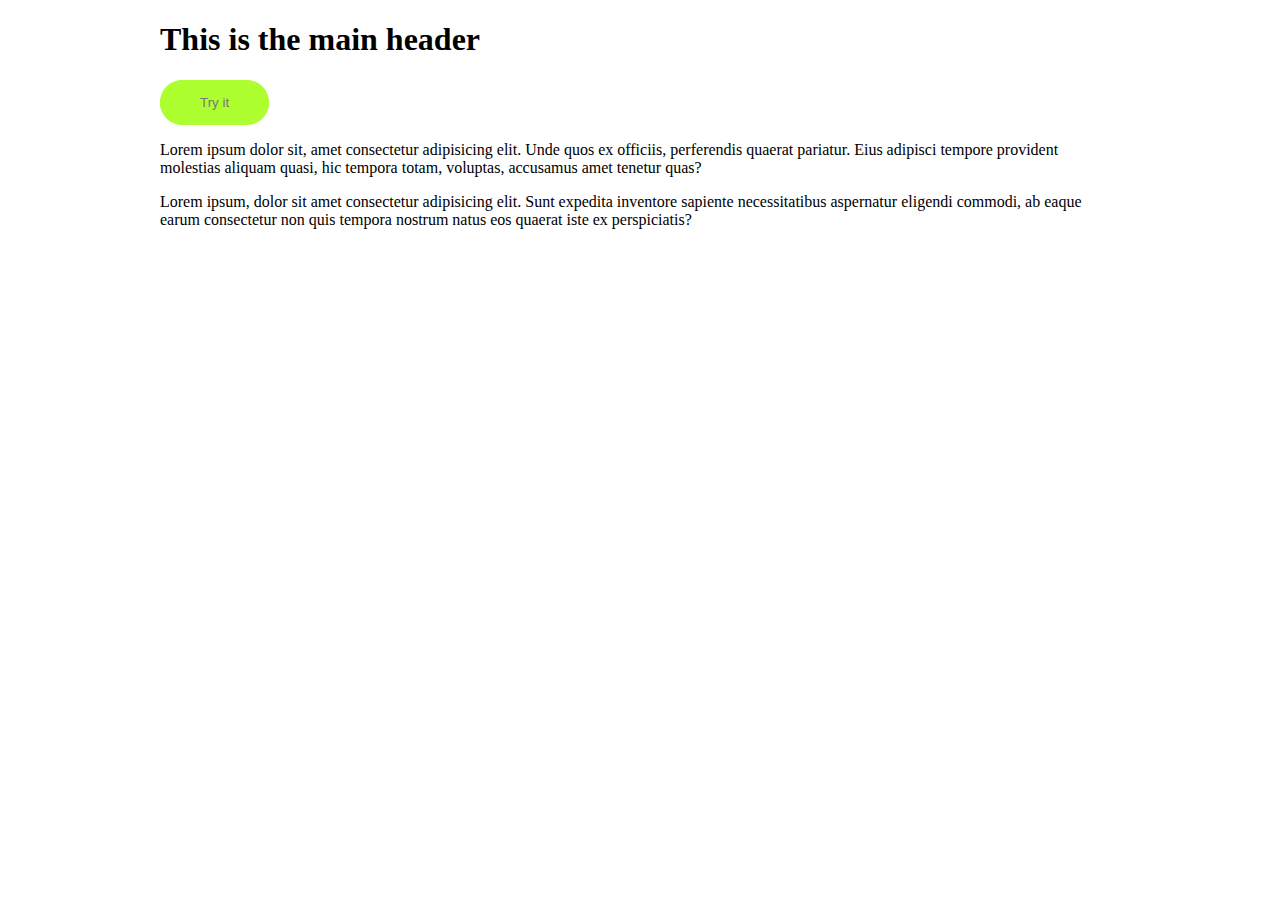
<file: ch-1/index.html>
<!DOCTYPE html>
<html lang="en">

<head>
    <meta charset="UTF-8">
    <meta name="viewport" content="width=device-width, initial-scale=1.0">
    <title>Learning JavaScript</title>
    <link rel="stylesheet" href="css/style.css">
</head>

<body onload="loadFunc()">
    <h1>This is the main header</h1>
    <button class="btn" onclick="callIt('button')">Try it</button>
    <p onclick="callIt('paragraph')">Lorem ipsum dolor sit, amet consectetur adipisicing elit. Unde quos ex officiis,
        perferendis
        quaerat pariatur.
        Eius adipisci tempore provident molestias aliquam quasi, hic tempora totam, voluptas, accusamus amet tenetur
        quas?</p>
    <p>Lorem ipsum, dolor sit amet consectetur adipisicing elit. Sunt expedita inventore sapiente necessitatibus
        aspernatur eligendi commodi, ab eaque earum consectetur non quis tempora nostrum natus eos quaerat iste ex
        perspiciatis?</p>

    <script src="js/script.js"></script>
</body>

</html>
</file>
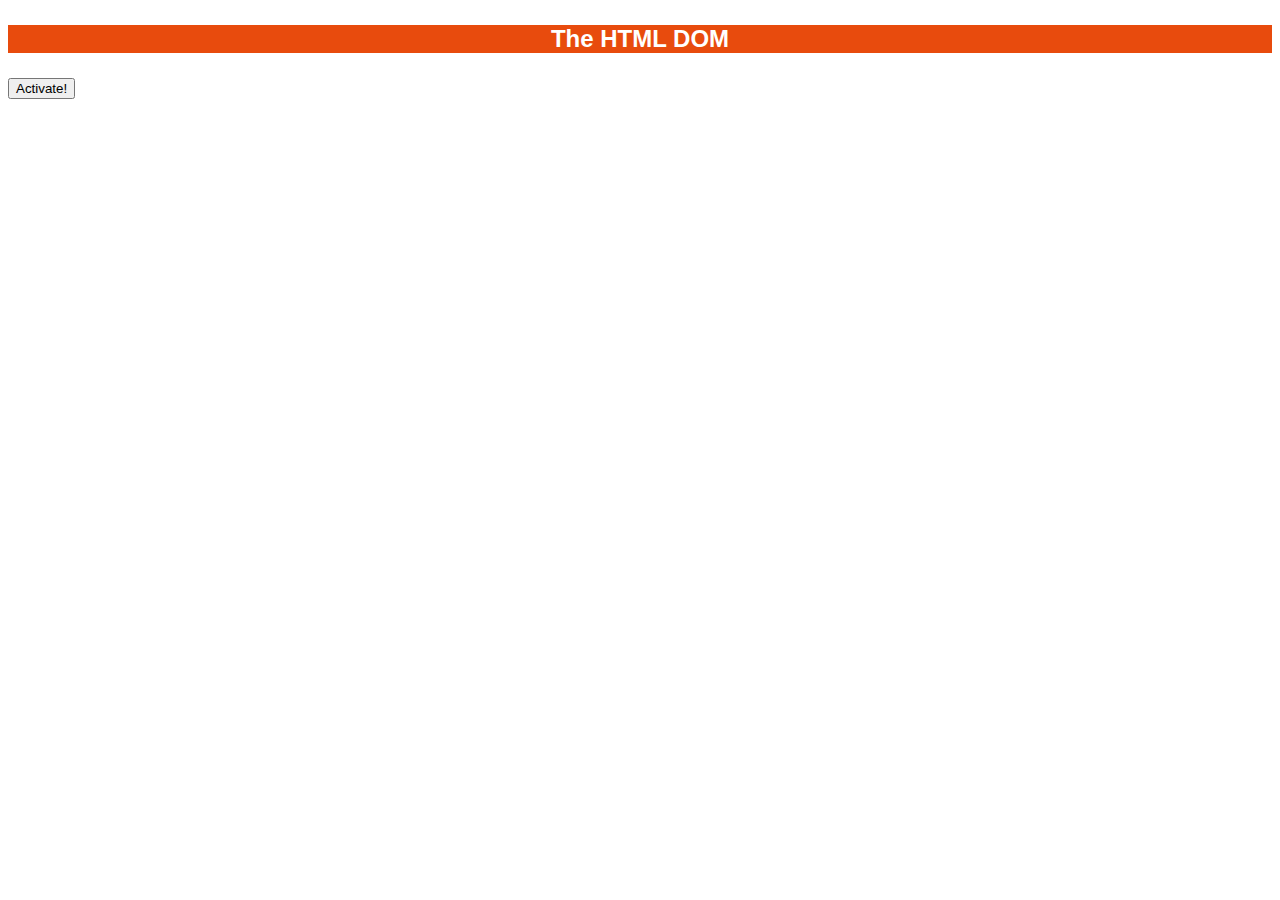
<file: ch-10/index.html>
<!DOCTYPE html>
<html lang="en">
    <head>
        <meta charset="UTF-8" />
        <meta name="viewport" content="width=device-width, initial-scale=1.0" />
        <link rel="stylesheet" href="css/style.css" />
        <title>Ch10 HTML DOM</title>
    </head>

    <body>
        <div id="theDiv">
            <h1>The HTML DOM</h1>
            <button id="btn">Activate!</button>
            <p id="target"></p>
        </div>

        <script src="js/script.js"></script>
    </body>
</html>
</file>
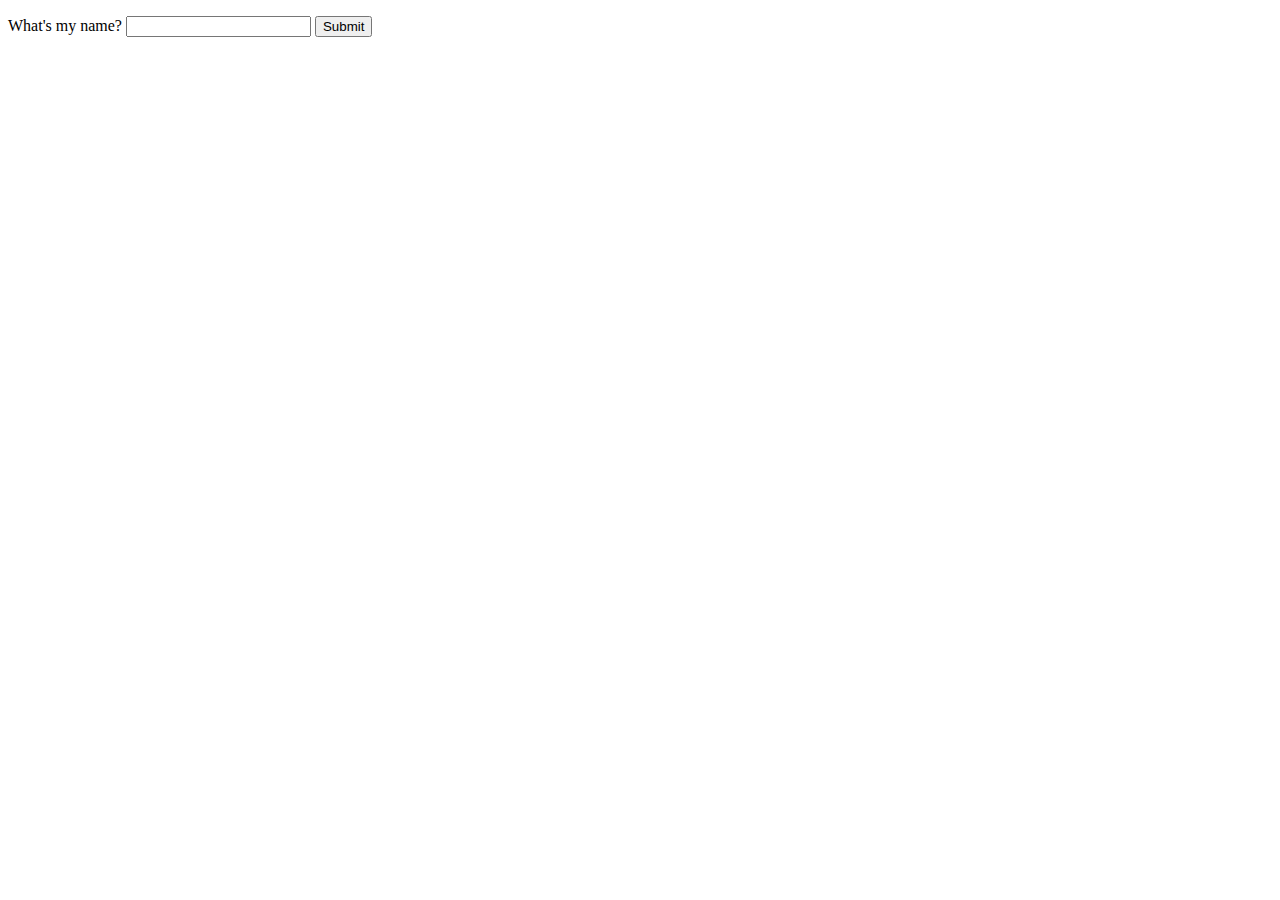
<file: ch-11/index.html>
<!DOCTYPE html>
<html lang="en">
    <head>
        <meta charset="UTF-8" />
        <meta name="viewport" content="width=device-width, initial-scale=1.0" />
        <title>Chapter 11 - HTML Forms and JavaScript</title>
    </head>

    <body>
        <p id="target"></p>

        <form
            action="http://studioweb.com"
            id="formLog"
            name="logIn"
            method="get"
        >
            <span>What's my name?</span>
            <input type="text" id="nameFirst" name="nameFirst" />

            <input type="submit" id="submit" />
        </form>

        <script src="js/validate.js"></script>
    </body>
</html>
</file>
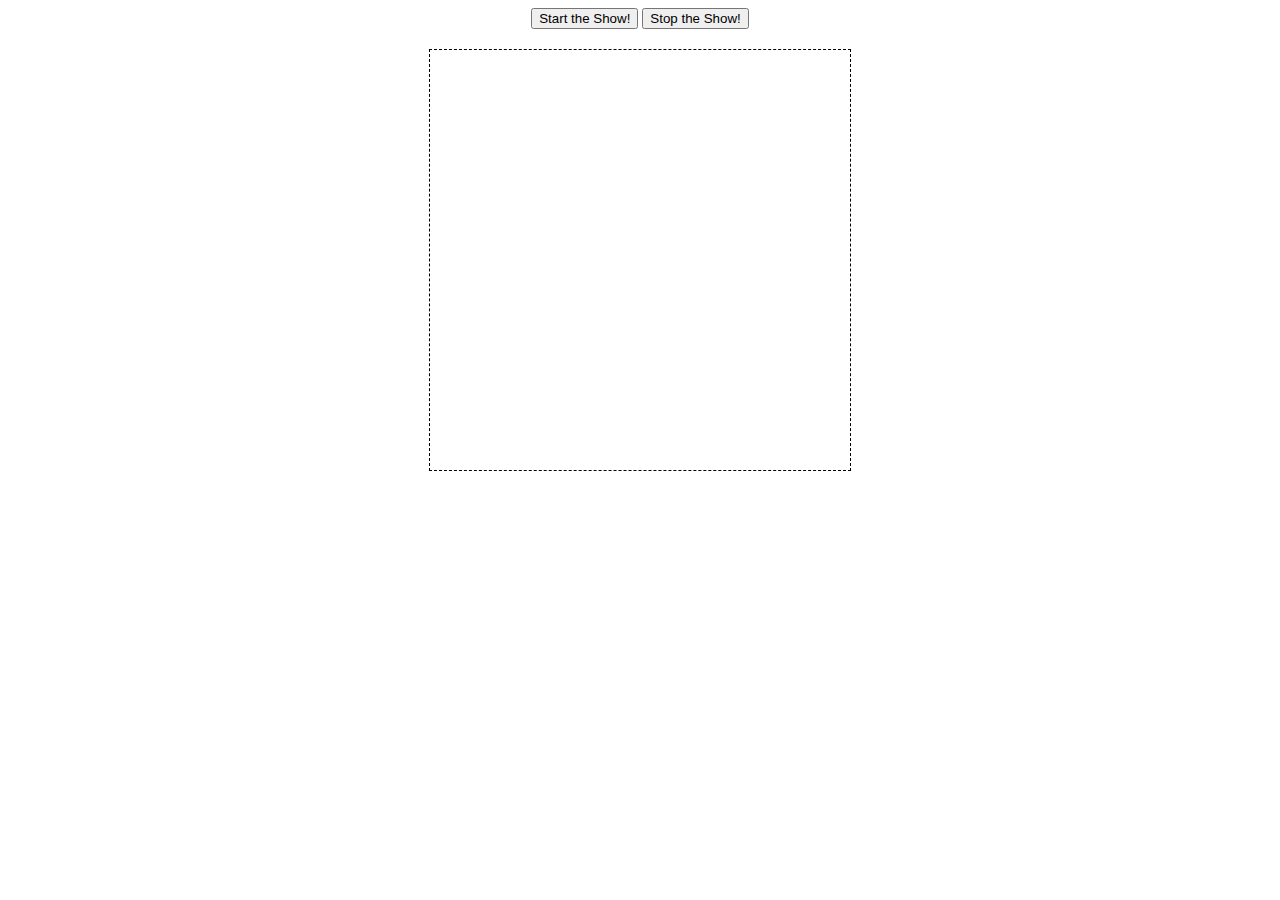
<file: ch-12/index.html>
<!DOCTYPE html>
<html lang="en">

<head>
    <meta charset="UTF-8">
    <meta name="viewport" content="width=device-width, initial-scale=1.0">
    <link rel="stylesheet" href="css/style.css">
    <title>Chapter 12 - Contenteditable attribute</title>
</head>

<body>
    <main>
        <div id="buttons">
            <button id="discoStart">Start the Show!</button>
            <button id="discoStop">Stop the Show!</button>
        </div>

        <canvas id="whiteBoard" width="400" height="400"></canvas>

        <p id="displayColor"></p>
    </main>

    <script src="js/script.js"></script>
</body>

</html>
</file>
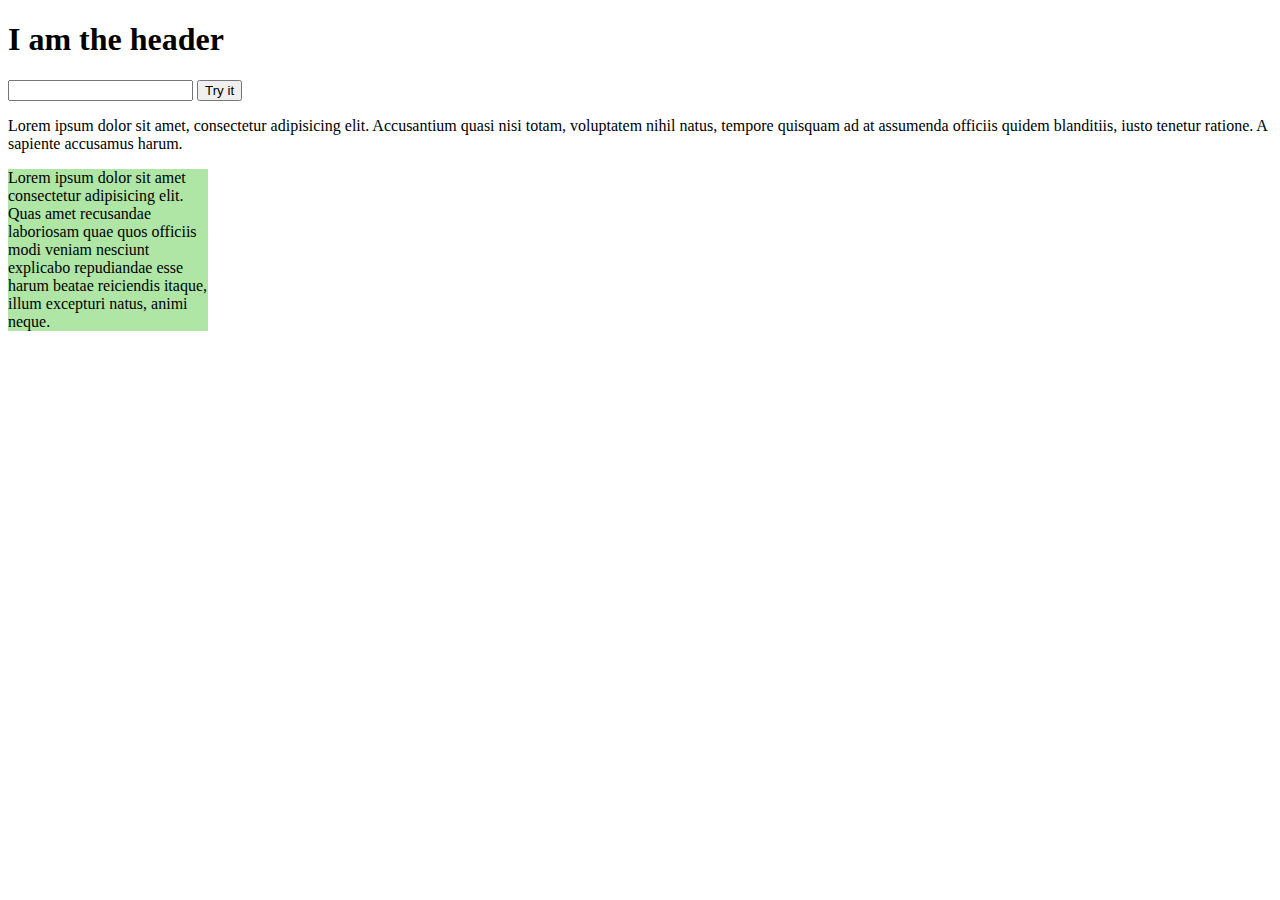
<file: ch-2/index.html>
<!DOCTYPE html>
<html lang="en" id="main-html">
    <head>
        <meta charset="UTF-8" />
        <meta name="viewport" content="width=device-width, initial-scale=1.0" />
        <link rel="stylesheet" href="css/style.css" />
        <title>Chapter 2</title>
    </head>

    <body id="main-body">
        <h1>I am the header</h1>
        <input type="text" id="input-change" />
        <button class="btn" id="btn">Try it</button>
        <p id="first-paragraph">
            Lorem ipsum dolor sit amet, consectetur adipisicing elit.
            Accusantium quasi nisi totam, voluptatem nihil natus, tempore
            quisquam ad at assumenda officiis quidem blanditiis, iusto tenetur
            ratione. A sapiente accusamus harum.
        </p>
        <p class="paragraph-2" id="second-paragraph">
            Lorem ipsum dolor sit amet consectetur adipisicing elit. Quas amet
            recusandae laboriosam quae quos officiis modi veniam nesciunt
            explicabo repudiandae esse harum beatae reiciendis itaque, illum
            excepturi natus, animi neque.
        </p>

        <script src="js/script.js"></script>
    </body>
</html>
</file>
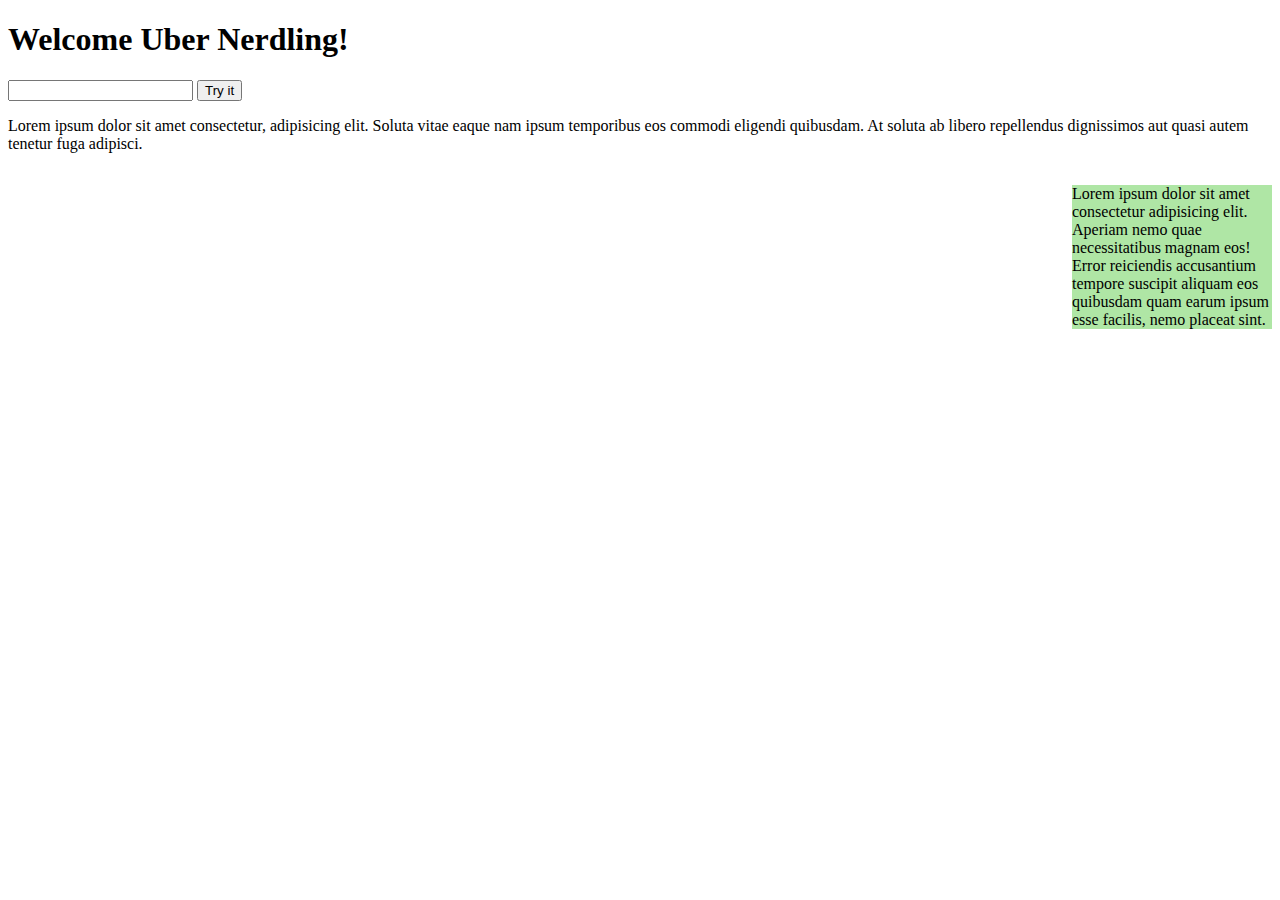
<file: ch-3/index.html>
<!DOCTYPE html>
<html lang="en">
    <head>
        <meta charset="UTF-8" />
        <meta name="viewport" content="width=device-width, initial-scale=1.0" />
        <link rel="stylesheet" href="css/style.css" />
        <title>Chapter 3 - Errors</title>
    </head>

    <body>
        <h1>Welcome Uber Nerdling!</h1>
        <input type="text" />
        <button id="btn">Try it</button>
        <p>
            Lorem ipsum dolor sit amet consectetur, adipisicing elit. Soluta
            vitae eaque nam ipsum temporibus eos commodi eligendi quibusdam. At
            soluta ab libero repellendus dignissimos aut quasi autem tenetur
            fuga adipisci.
        </p>
        <p class="paragraph-second" id="paragraph-second">
            Lorem ipsum dolor sit amet consectetur adipisicing elit. Aperiam
            nemo quae necessitatibus magnam eos! Error reiciendis accusantium
            tempore suscipit aliquam eos quibusdam quam earum ipsum esse
            facilis, nemo placeat sint.
        </p>

        <script src="js/script.js"></script>
    </body>
</html>
</file>
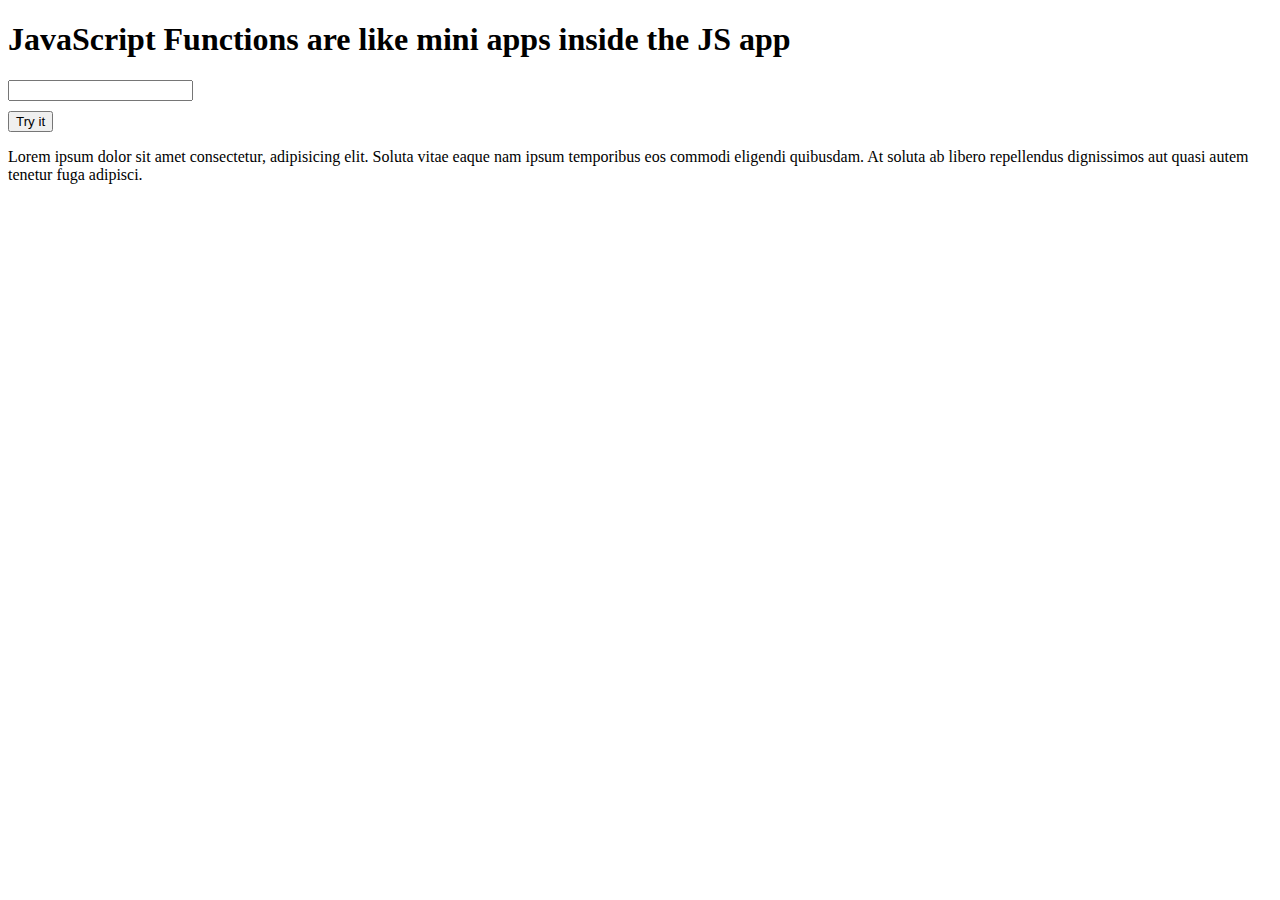
<file: ch-5/index.html>
<!DOCTYPE html>
<html lang="en">
    <head>
        <meta charset="UTF-8" />
        <meta name="viewport" content="width=device-width, initial-scale=1.0" />
        <link rel="stylesheet" href="css/style.css" />
        <title>Chapter 5 - Functions</title>
    </head>

    <body>
        <h1>JavaScript Functions are like mini apps inside the JS app</h1>
        <input type="text" />
        <button id="btn">Try it</button>
        <p>
            Lorem ipsum dolor sit amet consectetur, adipisicing elit. Soluta
            vitae eaque nam ipsum temporibus eos commodi eligendi quibusdam. At
            soluta ab libero repellendus dignissimos aut quasi autem tenetur
            fuga adipisci.
        </p>

        <script src="js/script.js"></script>
    </body>
</html>
</file>
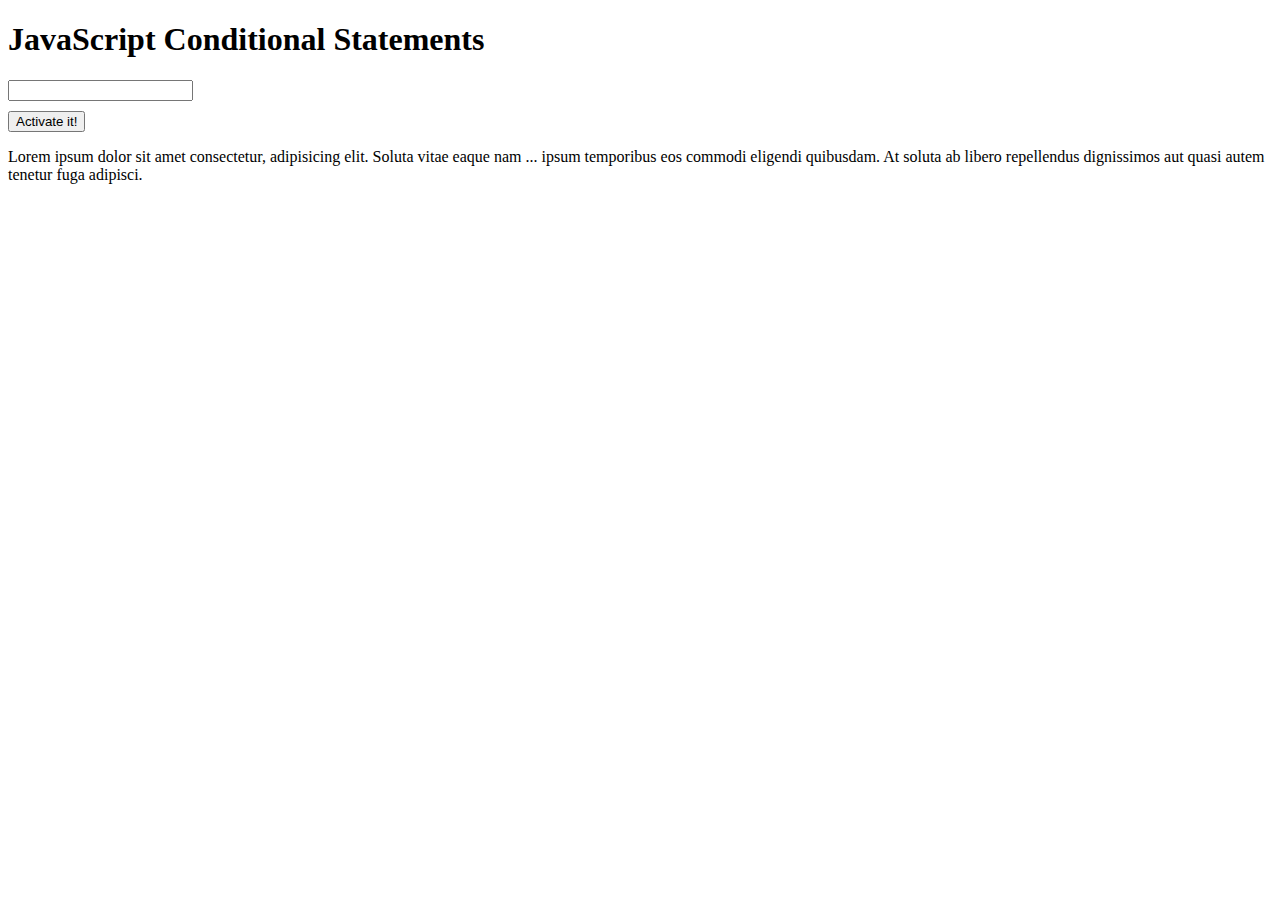
<file: ch-6/index.html>
<!DOCTYPE html>
<html lang="en">
    <head>
        <meta charset="UTF-8" />
        <meta name="viewport" content="width=device-width, initial-scale=1.0" />
        <link rel="stylesheet" href="css/style.css" />
        <title>Chapter 6 - Decisions in code</title>
    </head>

    <body>
        <h1>JavaScript Conditional Statements</h1>
        <input type="text" />
        <button id="btn">Activate it!</button>
        <p id="first">
            Lorem ipsum dolor sit amet consectetur, adipisicing elit. Soluta
            vitae eaque nam <span>...</span> ipsum temporibus eos commodi
            eligendi quibusdam. At soluta ab libero repellendus dignissimos aut
            quasi autem tenetur fuga adipisci.
        </p>

        <script src="js/script.js"></script>
    </body>
</html>
</file>
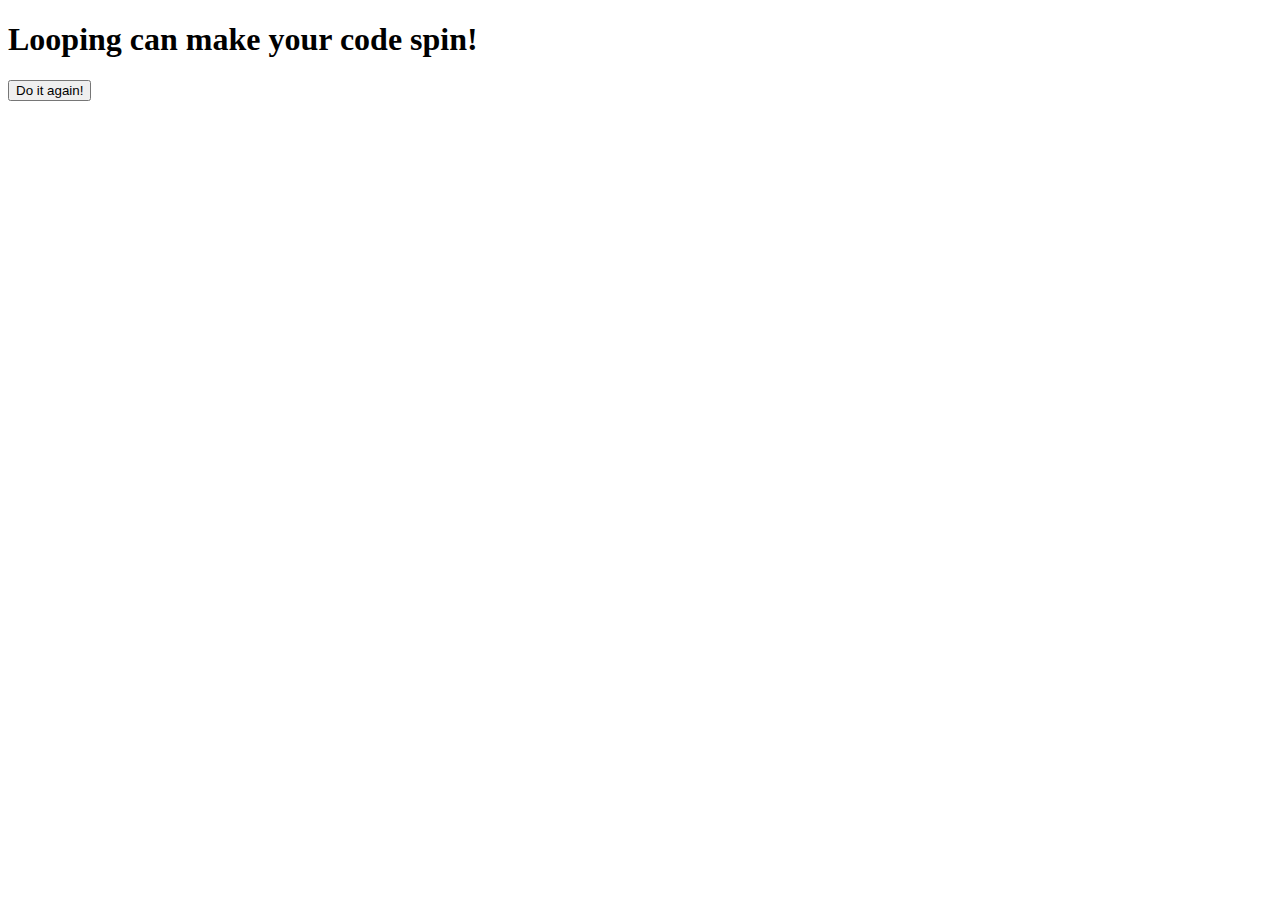
<file: ch-7/index.html>
<!DOCTYPE html>
<html lang="en">
    <head>
        <meta charset="UTF-8" />
        <meta name="viewport" content="width=device-width, initial-scale=1.0" />
        <title>Chapter 7 - Loops</title>
    </head>

    <body>
        <h1>Looping can make your code spin!</h1>
        <button id="looper">Do it again!</button>
        <p id="target"></p>

        <script src="js/script.js"></script>
    </body>
</html>
</file>
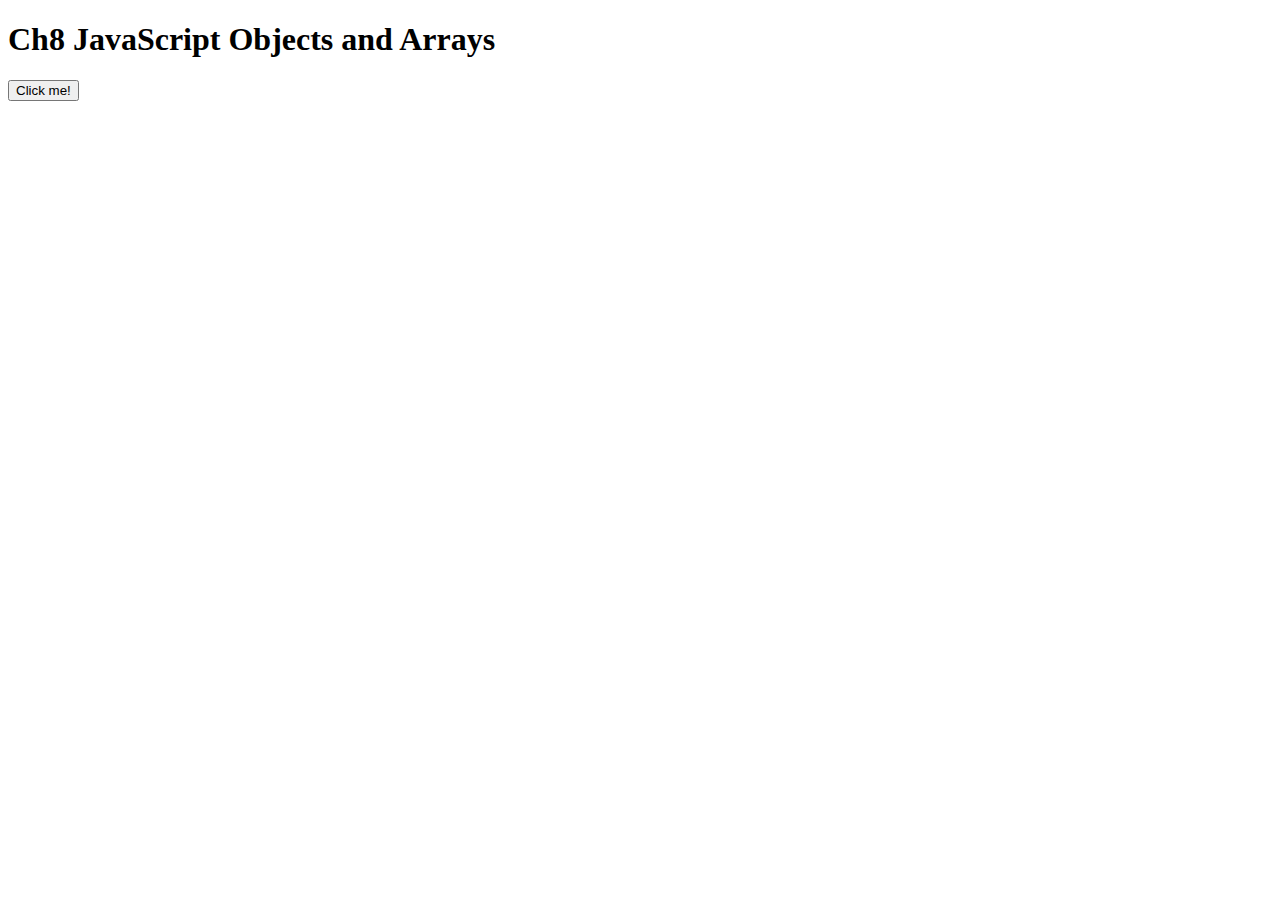
<file: ch-8/index.html>
<!DOCTYPE html>
<html lang="en">
    <head>
        <meta charset="UTF-8" />
        <meta name="viewport" content="width=device-width, initial-scale=1.0" />
        <title>Ch8 JavaScript Objects and Arrays</title>
    </head>

    <body>
        <h1>Ch8 JavaScript Objects and Arrays</h1>
        <button id="btn">Click me!</button>
        <p id="target"></p>

        <script src="js/script.js"></script>
    </body>
</html>
</file>
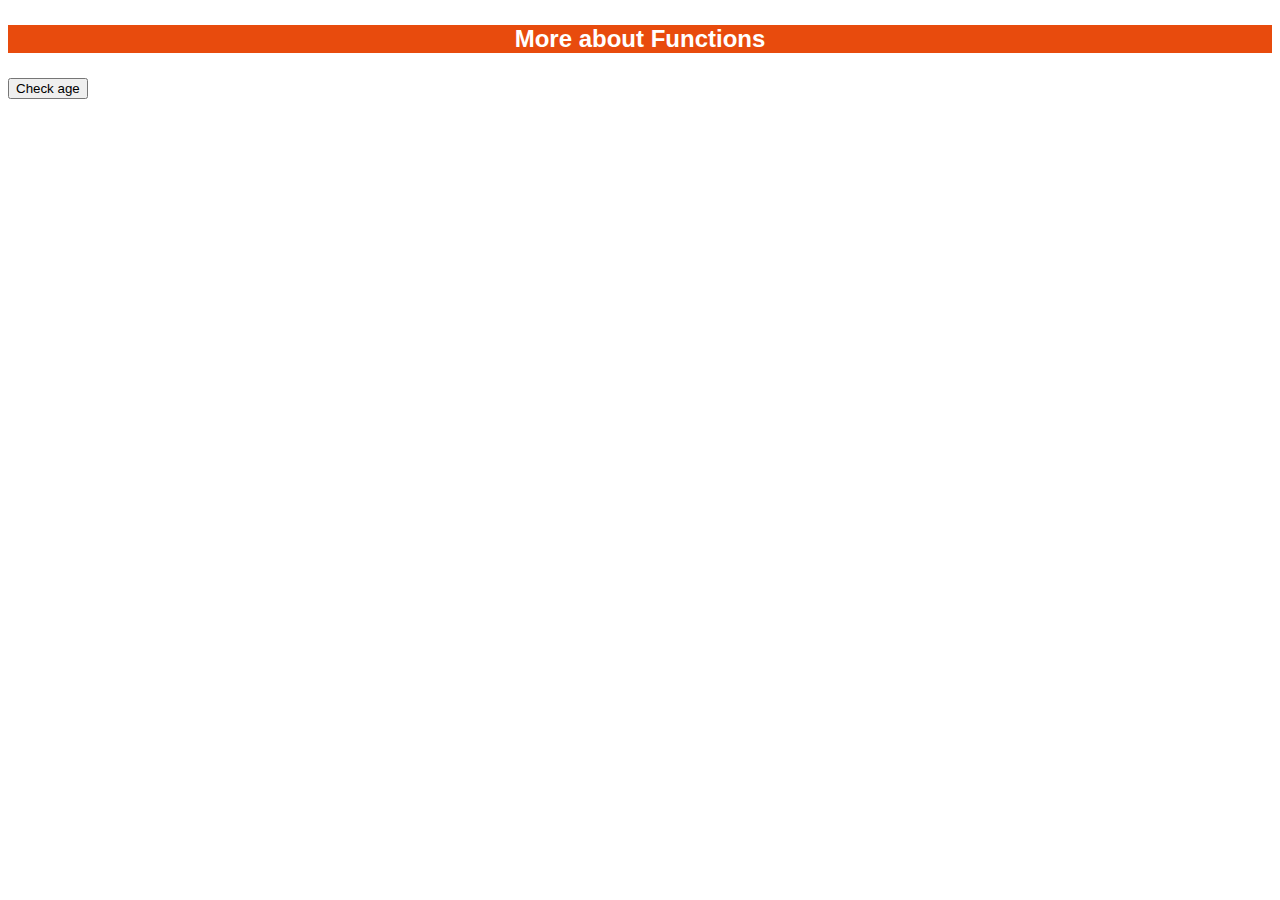
<file: ch-9/index.html>
<!DOCTYPE html>
<html lang="en">

<head>
    <meta charset="UTF-8" />
    <meta name="viewport" content="width=device-width, initial-scale=1.0" />
    <link rel="stylesheet" href="css/style.css" />
    <title>Ch9 More JavaScript Functions</title>
</head>

<body>
    <h1>More about Functions</h1>
    <button id="btn">Check age</button>
    <p id="target"></p>

    <script src="js/script.js"></script>
</body>

</html>
</file>
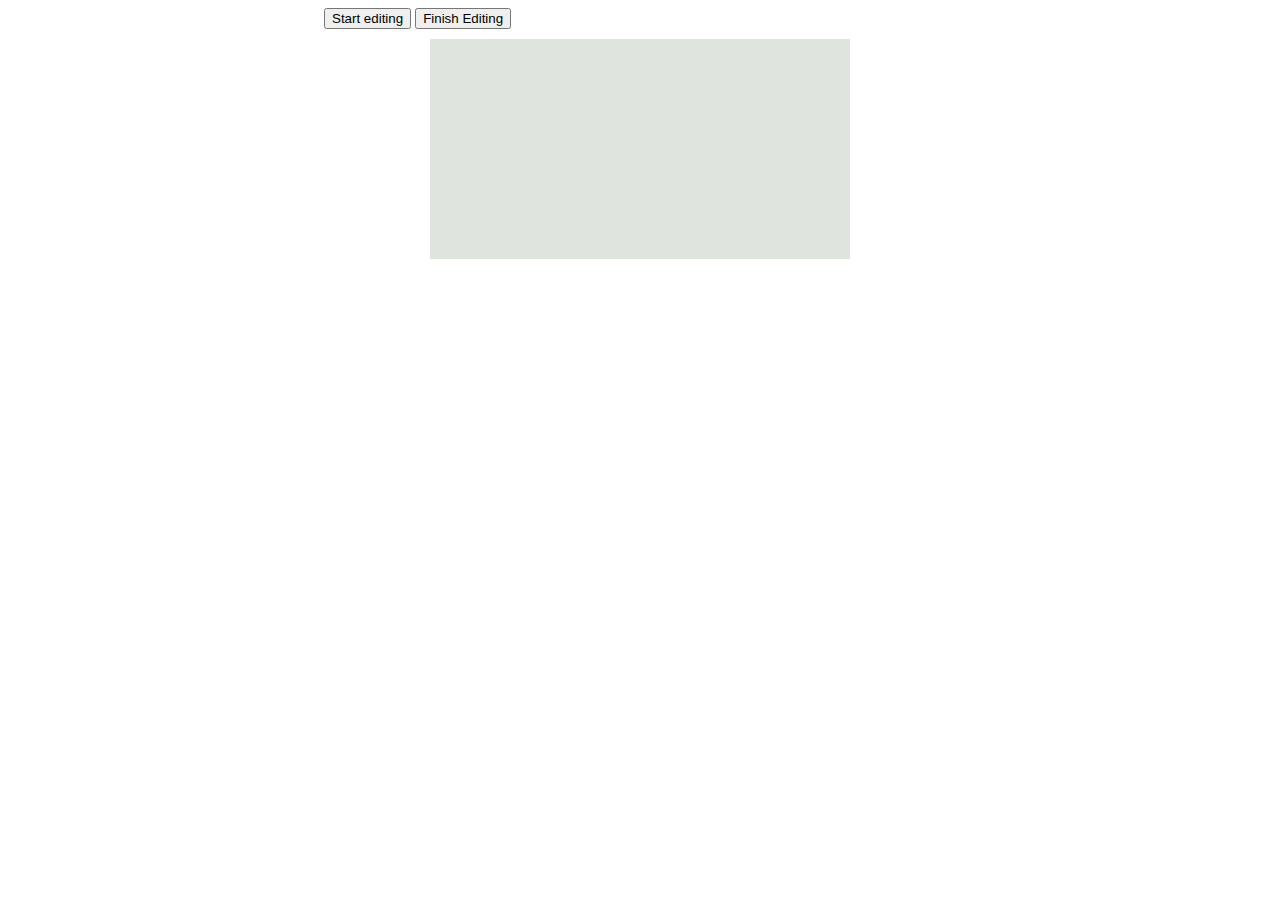
<file: ch-12/project-1.html>
<!DOCTYPE html>
<html lang="en">

<head>
    <meta charset="UTF-8">
    <meta name="viewport" content="width=device-width, initial-scale=1.0">
    <title>Chapter 12 - Contenteditable attribute</title>

    <style>
        main {
            width: 50%;
            margin: 0 auto;
        }

        #editableElement {
            background-color: #dfe4df;
            width: 400px;
            height: 200px;
            padding: 10px;
            margin: 0 auto;
            margin-top: 10px;
            margin-bottom: 10px;
        }
    </style>
</head>

<body>
    <main>
        <button onclick="startEdit()">Start editing</button>
        <button onclick="stopEdit()">Finish Editing</button>
        <p id="editableElement"></p>
    </main>

    <script>
        function startEdit() {
            var element = document.getElementById("editableElement");
            element.contentEditable = true;
            element.focus();
        }

        function stopEdit() {
            var element = document.getElementById("editableElement");
            element.contentEditable = false;

            alert("This is what you wrote: \n" + element.innerHTML);
        }
    </script>
</body>

</html>
</file>
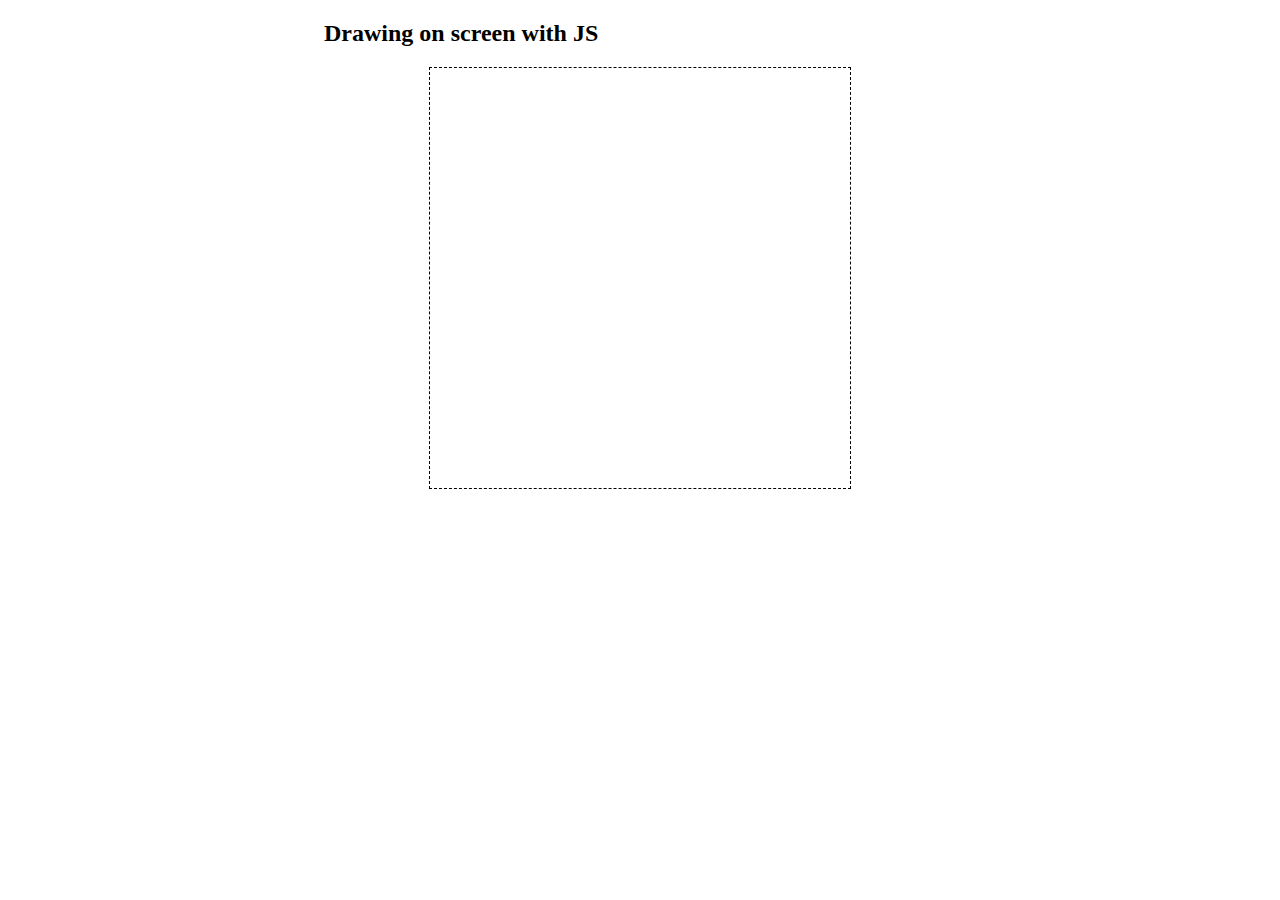
<file: ch-12/project-2.html>
<!DOCTYPE html>
<html lang="en">
    <head>
        <meta charset="UTF-8" />
        <meta name="viewport" content="width=device-width, initial-scale=1.0" />
        <title>Drawing on screen with JS</title>

        <style>
            main {
                width: 50%;
                margin: 0 auto;
            }

            canvas {
                border: 1px dashed black;
                padding: 10px;
                margin: 0 auto;
                display: block;
            }
        </style>
    </head>

    <body>
        <main>
            <h2>Drawing on screen with JS</h2>
            <canvas id="whiteBoard" width="400" height="400"></canvas>
        </main>

        <script>
            document.getElementById("whiteBoard").onclick = function () {
                var canvas = document.getElementById("whiteBoard");
                var context = canvas.getContext("2d");

                context.lineWidth = 30;
                context.strokeStyle = "rgb(205, 40, 40)";

                context.moveTo(25, 50);
                context.lineTo(400, 50);
                context.lineCap = "butt";
                context.stroke();

                context.lineWidth = 25;
                context.strokeStyle = "#95ca91";

                context.beginPath();
                context.moveTo(25, 120);
                context.lineTo(400, 120);
                context.lineCap = "butt";
                context.stroke();
            };
        </script>
    </body>
</html>
</file>
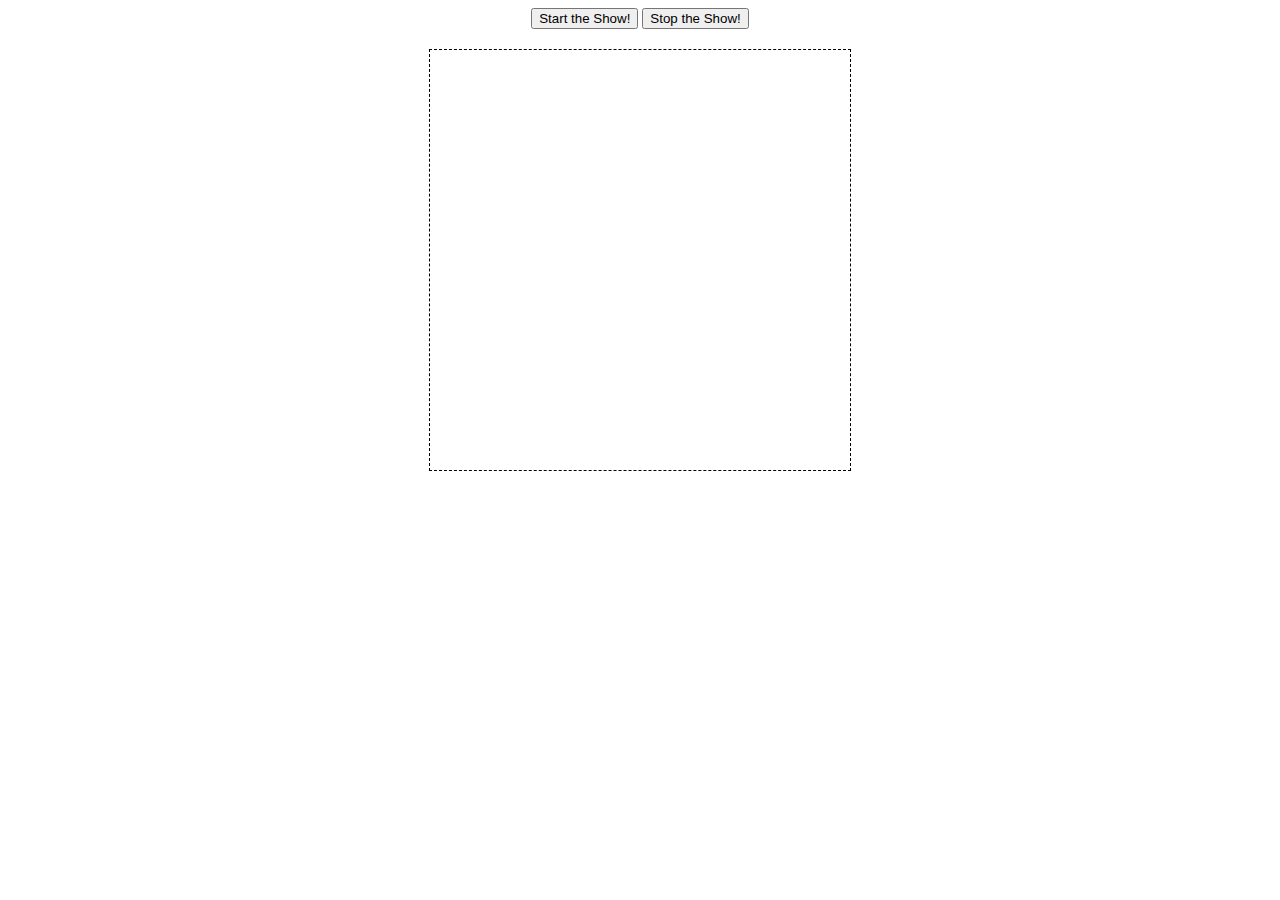
<file: ch-12/project-3.html>
<!DOCTYPE html>
<html lang="en">
    <head>
        <meta charset="UTF-8" />
        <meta name="viewport" content="width=device-width, initial-scale=1.0" />
        <title>Animation with JS</title>

        <style>
            main {
                width: 50%;
                margin: 0 auto;
            }

            #buttons {
                margin: 0 auto;
                margin-bottom: 20px;
                text-align: center;
            }

            canvas {
                border: 1px dashed black;
                margin: 0 auto;
                padding: 10px;
                display: block;
            }

            #displayColor {
                font-size: 24px;
                text-align: center;
            }
        </style>
    </head>

    <body>
        <main>
            <div id="buttons">
                <button id="discoStart">Start the Show!</button>
                <button id="discoStop">Stop the Show!</button>
            </div>

            <canvas id="whiteBoard" width="400" height="400"></canvas>

            <p id="displayColor"></p>
        </main>

        <script>
            var notRunning = true;

            function getRandomColor() {
                var letters = "0123456789ABCDEF".split("");
                var color = "#";

                for (var i = 0; i < 6; i++) {
                    color += letters[Math.floor(Math.random() * 16)];
                }

                return color;
            }

            function discoSquare() {
                var canvas = document.getElementById("whiteBoard");
                var context = canvas.getContext("2d");

                var theColor = getRandomColor();
                var verPos = Math.floor(Math.random() * 399 + 1);

                context.lineWidth = 10;
                context.strokeStyle = theColor;
                context.moveTo(10, verPos);
                console.log("vertical pos: " + verPos);

                context.lineTo(400, verPos);
                context.lineCap = "butt";
                context.stroke();

                document.getElementById("displayColor").innerHTML = theColor;
            }

            var animation;

            document.getElementById("discoStart").onclick = function () {
                if (notRunning) {
                    animation = setInterval(discoSquare, 100);
                    notRunning = false;
                } else {
                    alert("Sorry, already running.");
                }
            };

            document.getElementById("discoStop").onclick = function () {
                clearInterval(animation);
                notRunning = true;
            };
        </script>
    </body>
</html>
</file>
<file: ch-1/css/style.css>
body {
    max-width: 75%;
    margin: 0 auto;
}

.btn {
    display: inline-block;
    border: none;
    border-radius: 100px;
    padding: 15px 40px;
    background-color: greenyellow;
    cursor: pointer;
    font-family: sans-serif;
    color: #777;
    transition: all .2s;
    position: relative;
}

.btn:hover {
    transform: translateY(-3px);
    box-shadow: 0 1rem 2rem rgba(0, 0, 0, .2);
}

.btn:active {
    transform: translateY(-1px);
    box-shadow: 0 .5rem 1rem rgba(0, 0, 0, .2);
}

.btn:focus {
    outline: none;
}

.btn::after {
    content: "";
    display: inline-block;
    width: 100%;
    height: 100%;
    border-radius: 100px;
    background-color: greenyellow;
    position: absolute;
    top: 0;
    left: 0;
    z-index: -1;
    transition: all .4s;
}

.btn:hover::after {
    transform: scaleX(1.4) scaleY(1.6);
    opacity: 0;
}
</file>
<file: ch-10/css/style.css>
h1 {
    font-family: sans-serif;
    font-size: 24px;
    background-color: #e84b0d;
    color: #fff;
    text-align: center;
    margin: 25px auto;
    width: 100%;
}
</file>
<file: ch-12/css/style.css>
main {
    width: 50%;
    margin: 0 auto;
}

#buttons {
    margin: 0 auto;
    margin-bottom: 20px;
    text-align: center;
}

canvas {
    border: 1px dashed black;
    padding: 10px;
    margin: 0 auto;
    display: block;
}

#displayColor {
    font-size: 24px;
    text-align: center;
}
</file>
<file: ch-2/css/style.css>
.paragraph-2 {
    width: 200px;
    background-color: #afe6a5;
}

button:hover,
p:hover {
    cursor: pointer;
}
</file>
<file: ch-3/css/style.css>
p:hover,
button:hover {
    cursor: pointer;
}

.paragraph-second {
    width: 200px;
    background-color: #afe6a5;
    float: right;
}
</file>
<file: ch-5/css/style.css>
p:hover,
button:hover {
    cursor: pointer;
}

input,
button {
    display: block;
    margin-bottom: 10px;
}
</file>
<file: ch-6/css/style.css>
p:hover,
button:hover {
    cursor: pointer;
}

input,
button {
    display: block;
    margin-bottom: 10px;
}
</file>
<file: ch-9/css/style.css>
h1 {
    font-family: sans-serif;
    font-size: 24px;
    background-color: #e84b0d;
    color: #fff;
    text-align: center;
    margin: 25px auto;
    width: 100%;
}
</file>
